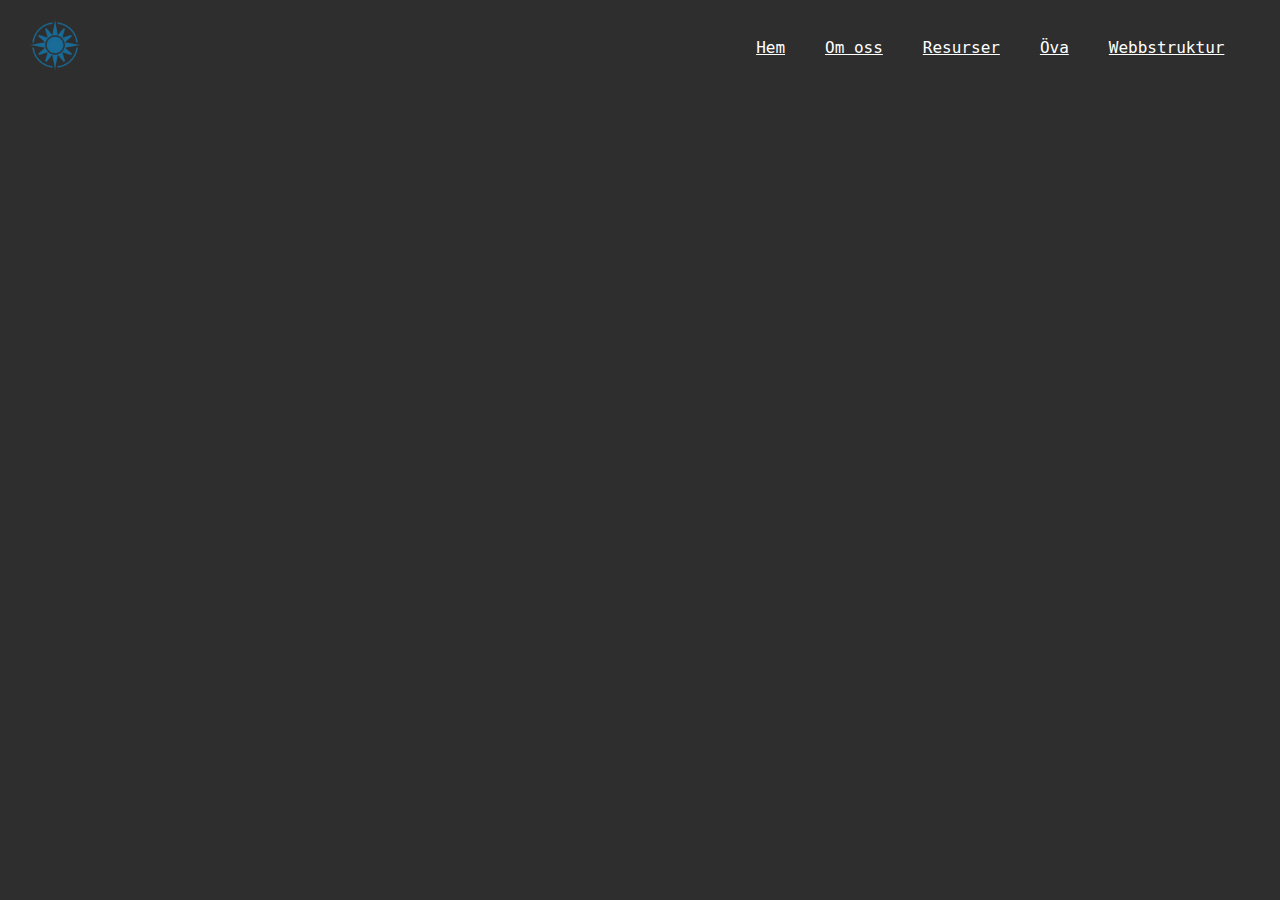
<file: pages/About-Us.html>
<!DOCTYPE html>
<html lang="sv">

<head>
    <meta charset="UTF-8">
    <meta name="viewport" content="width=device-width, initial-scale=1.0">
    <title>Strukt-Ura - Om oss</title>
    <link rel="stylesheet" href="/styles/shared.css">
</head>

<body>

    <header>
        <div id="navbar"></div>
    </header>

    <script src="/js/navbar.js"></script>
</body>

</html>
</file>
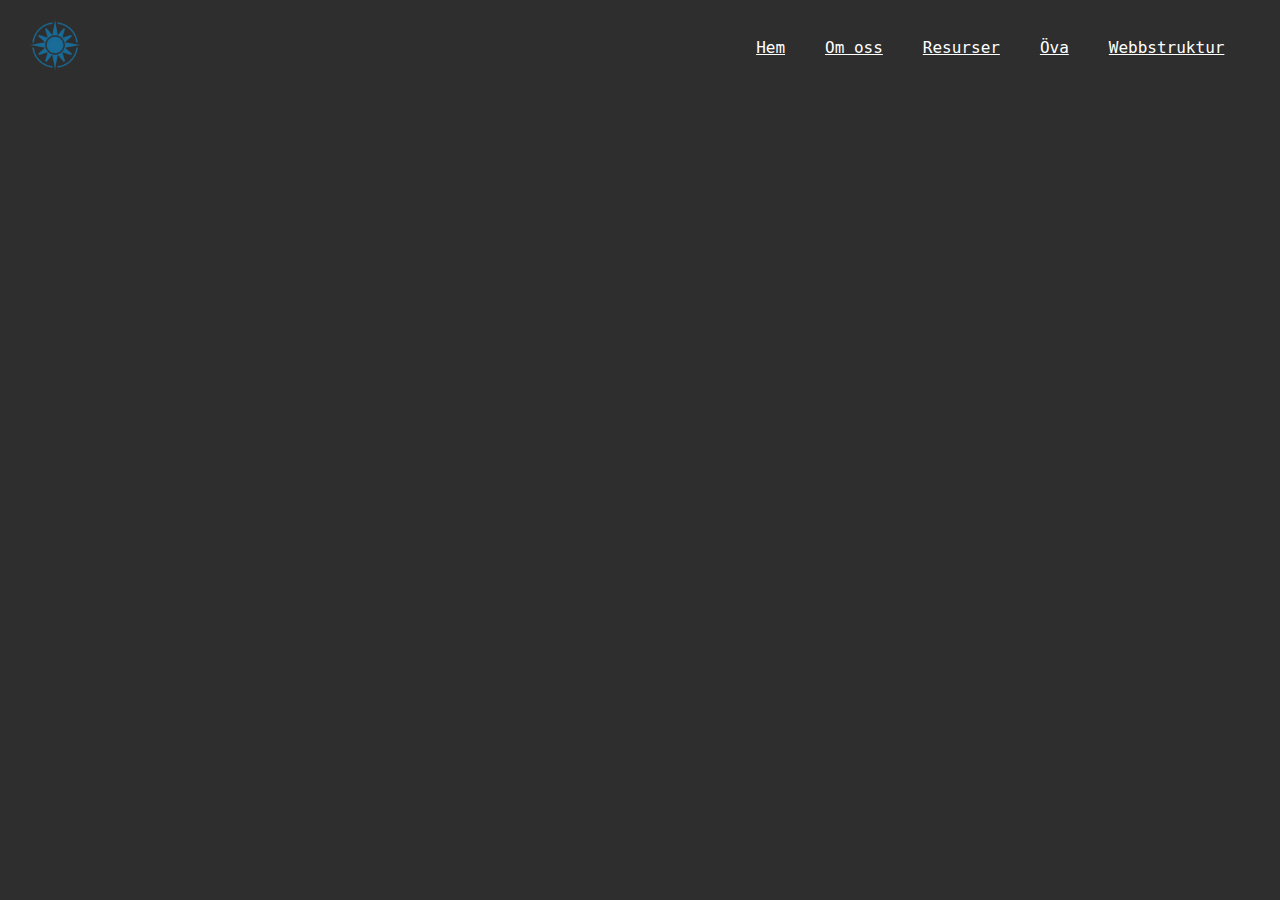
<file: pages/practice.html>
<!DOCTYPE html>
<html lang="sv">

<head>
    <meta charset="UTF-8">
    <meta name="viewport" content="width=device-width, initial-scale=1.0">
    <title>Strukt-Ura - Öva</title>
    <link rel="stylesheet" href="/styles/shared.css">
</head>

<body>

    <header>
        <div id="navbar"></div>
    </header>

    <script src="/js/navbar.js"></script>
</body>

</html>
</file>
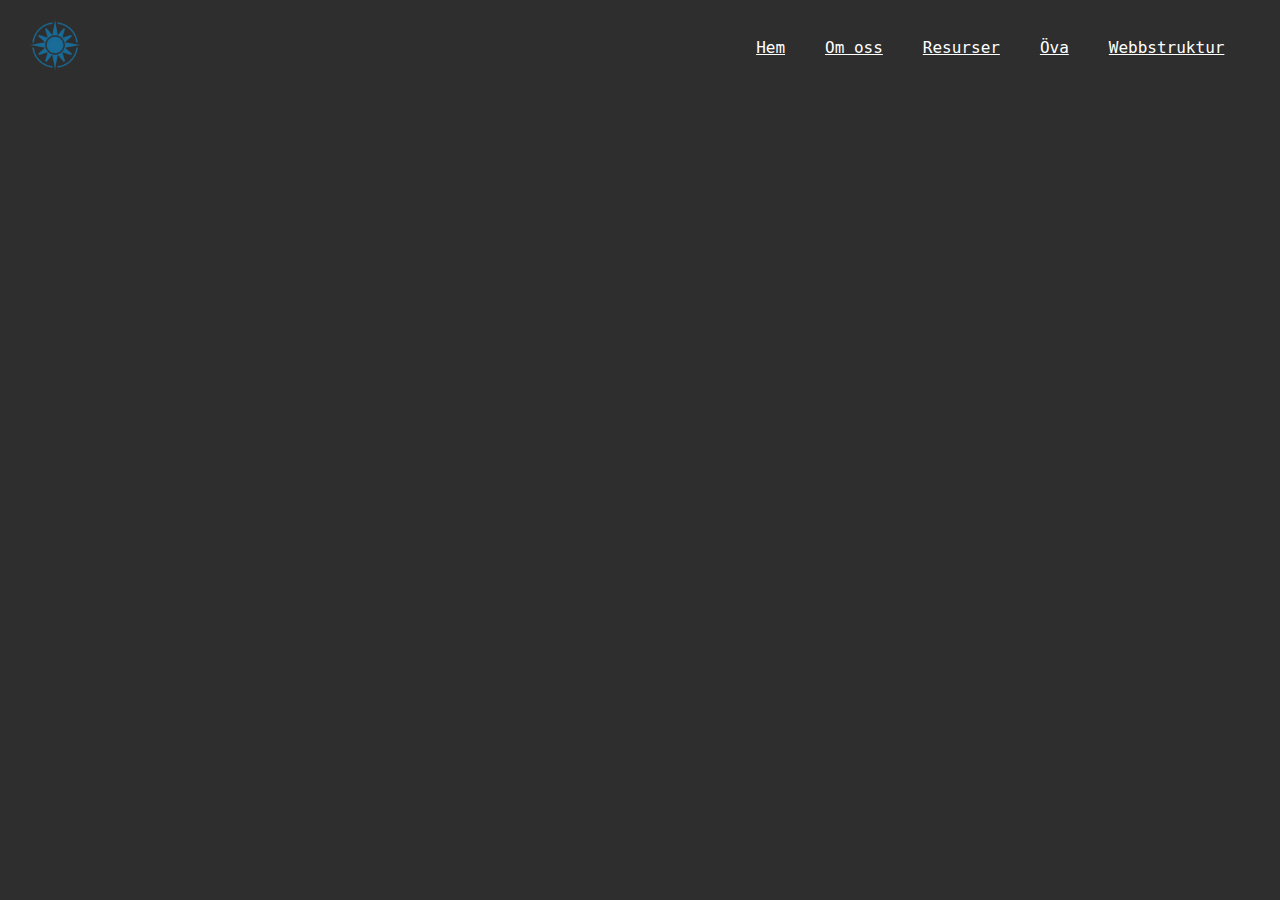
<file: pages/Resources.html>
<!DOCTYPE html>
<html lang="sv">

<head>
    <meta charset="UTF-8">
    <meta name="viewport" content="width=device-width, initial-scale=1.0">
    <title>Strukt-Ura - Resurser</title>
    <link rel="stylesheet" href="/styles/shared.css">
</head>

<body>

    <header>
        <div id="navbar"></div>
    </header>

    <script src="/js/navbar.js"></script>
</body>

</html>
</file>
<file: styles/shared.css>
:root {
  --primary-color: #58c3f1;
  --secondary-color: #424242;
  --background-color: #2e2e2e;
  --text-color: #ffffff;
  --accent-color: #58c3f1;
  --neutral-color: #3a3a3a;
}
* {
  margin: 0;
  padding: 0;
  box-sizing: border-box;
}
html {
  scroll-behavior: smooth;
}
nav > a > img {
  width: 90px;
  height: auto;
}
button > img {
  width: 60px;
  height: auto;
}
nav {
  display: flex;
  justify-content: space-between;
  align-items: center;
  padding: 0 10px;
  width: 97vw;
}

nav > ul {
  position: fixed;
  top: 0;
  right: 0;
  display: none;
  background-color: #2e2e2ef8;
  z-index: 2;
  width: 60vw;
  height: 100vh;
}
nav > ul > li {
  margin: 10px;
  list-style-type: none;
  text-align: end;
  padding: 10px;
  border-bottom: 1px solid var(--secondary-color);
}
nav > ul > li > a {
  color: var(--text-color);
  width: 100%;
  display: block;
}
nav > button {
  background-color: transparent;
  border: none;
  cursor: pointer;
}
.overlay {
  position: fixed;
  top: 0;
  left: 0;
  width: 40vw;
  height: 100vh;
  background-color: rgba(0, 0, 0, 0.7);
  display: none;
  z-index: 1;
}
body {
  font-family: monospace, sans-serif;
  background-color: var(--background-color);
  color: var(--text-color);
}
p {
  font-family: sans-serif;
  line-height: 1.5;
  font-family: sans-serif;
  font-size: 1rem;
  font-weight: 200;
  text-wrap: balance;
}
button {
  background: none;
  font-family: monospace, sans-serif;
  color: inherit;
  border: none;
  padding: 0;
  font: inherit;
  cursor: pointer;
  outline: inherit;
}

h3 {
  color: var(--accent-color);
}
h4 {
  margin: 5px 0 5px 0;
  font-size: 1.2rem;
  font-weight: bold;
}
code {
  font-size: 0.9rem;
  background-color: var(--secondary-color);
  padding: 0.2rem 0.5rem;
  border-radius: 0.2rem;
  color: #ececec;
}
article{
  margin-bottom: 1rem;
}
article:last-of-type{
  margin-bottom: 5rem;
}
article > img {
  max-width: 100%;
  height: auto;
  margin: 0.5rem 0;
}
article > ul > li {
  margin: 0 0 0 0.8rem;
  list-style-type: "- ";
}

.big-text {
  font-size: 1.5rem;
  font-weight: 100;
  font-family: monospace, sans-serif;
}
.small-text {
  font-size: 0.8rem;
  font-weight: 100;
  font-family: monospace, sans-serif;
  margin: 30px 0 30px 0;
}

footer {
  padding-bottom: 40px;
}

footer,
footer > section {
  display: flex;
  background-color: var(--secondary-color);
  height: 10vh;
  align-items: center;
  justify-content: center;
}

footer > section {
  width: 100%;
  padding: 0 10px;
  border-bottom: 1px solid var(--text-color);
}

footer > section > p {
  margin-left: 10px;
  color: var(--text-color);
  font-size: 1.2rem;
}
footer > section > p > a {
  color: var(--accent-color);
  margin-left: 10px;
}
.fa-github {
  color: white;
  font-size: 3rem;
  text-align: center;
  margin: 10px;
}

@media screen and (min-width: 768px) {
  nav > button {
    display: none;
  }
  body > header > div > nav {
    display: flex;
    justify-content: space-between;
    width: 98vw;
  }
  nav > ul {
    height: 100%;
    position: relative;
    justify-content: flex-end;
  }
  nav,
  nav > ul {
    display: flex;
    width: 100%;
    background-color: transparent;
  }
  nav > ul > li {
    border-bottom: none;
  }
  nav > ul > li > a {
    display: inline;
    transition: color 0.2s ease-in-out;
  }
  nav > ul > li > a:hover {
    color: var(--accent-color);
  }
  nav > ul > li:first-of-type {
    display: none;
  }
}

@media (min-width: 1281px) {
  body {
    font-size: 22px;
  }
  body p,
  body section p {
    font-size: 1.2rem;
  }
  h1 {
    font-size: 8rem;
  }
  body > header > h2 {
    font-size: 2rem;
  }
}
</file>
